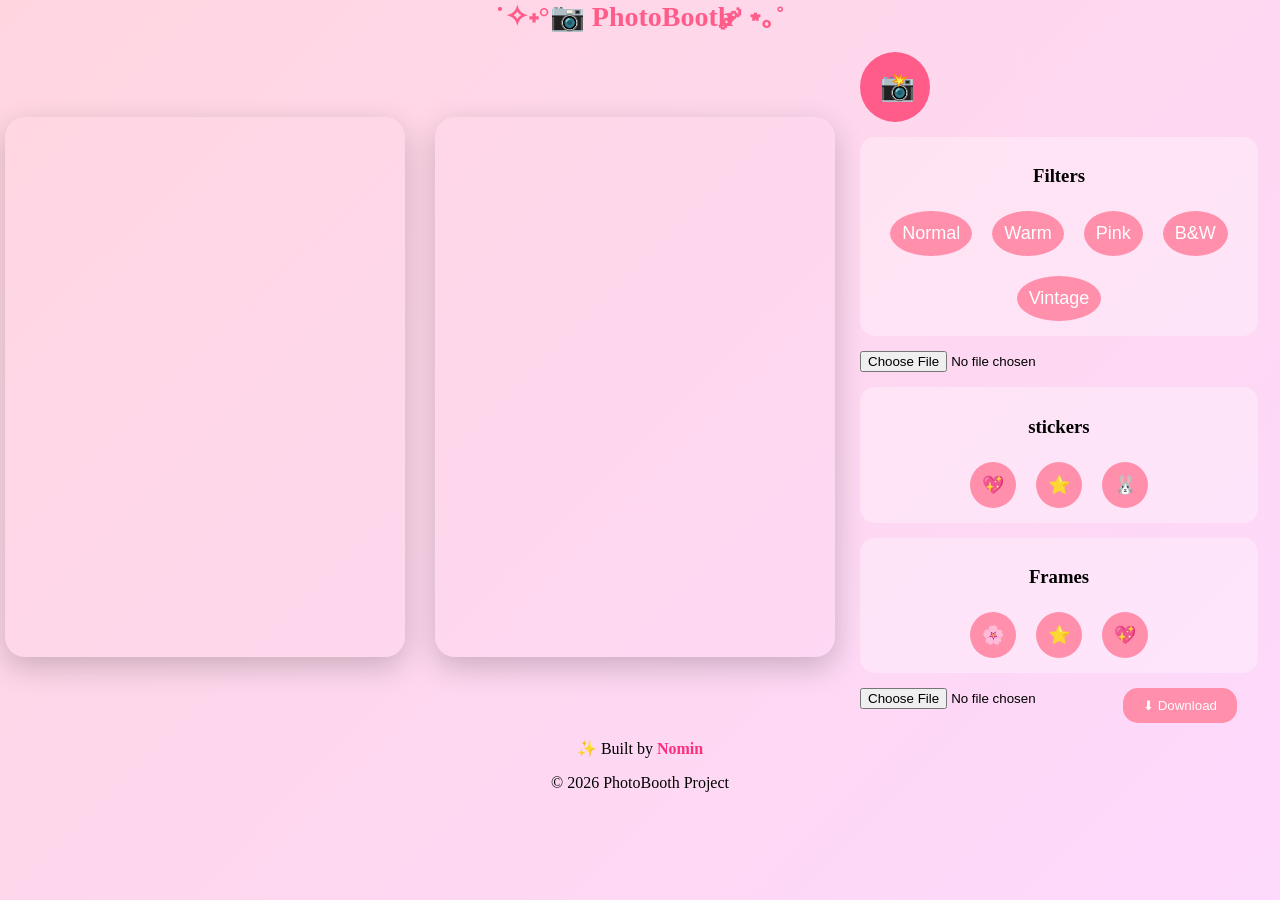
<file: index.html>
<html>
    <head>
        <meta name="viewport" content="width=device-width, initial-scale=1.0">
        <meta charset="UTF-8">  <!-- UTF-8 нь дэлхийн бараг бүх хэлний үсэг, тэмдэгт, emoji-г дэмждэг универсал стандарт юм.--> 
        <link rel="stylesheet" href="pb_css_code.css">
        <script src="pb_js_code.js"></script>
        <title>PhotoBooth</title>
    </head>
    <body>
        <h1>˙✧˖°📷 PhotoBooth ༘ ⋆｡˚</h1>
        <div class="app">
            <!-- КАМЕРЫН ХЭСЭГ -->
            <div class="camera-wrap" id="camera-wrap"></div>
            <div class="camera-wrap">
                <video id="video" autoplay playsinline></video>  <!-- Энэ нь камерын дүрсийг гаргах үндсэн хэсэг юм.-->
                <canvas id="canvas"></canvas>  <!-- зураг зурах зориулалттай тэгш өнцөгт талбайг үүсгэдэг -->
                <div id="frame-overlay"></div>
                <div id="sticker-layer"></div>
                <div id="countdown"></div>
            </div>

            <div class="sidebar">
            <!-- MAIN BUTTON -->
            <button class="capture-btn" onclick="multiShot()">📸</button>
            <audio id="shutter" src="https://www.soundjay.com/camera/camera-click-01.mp3"></audio>
            <!--filter-->
            <div class="controls">
                <h3>Filters</h3>
                <div class="row">
                    <button onclick="applyFilter('normal')"> Normal </button>
                    <button onclick="applyFilter('warm')"> Warm </button>
                    <button onclick="applyFilter('pink')">Pink</button>
                    <button onclick="applyFilter('bw')"> B&W </button>
                    <button onclick="applyFilter('vintage')"> Vintage </button>
                </div>
            </div>

            <input type="file" accept="image/*" onchange="addImageSticker(event)">
            
            <!--sticker-->
            <div class="controls">
                <h3>stickers</h3>
                <div class="row">
                    <button onclick="addSticker('💖')">💖</button>
                    <button onclick="addSticker('⭐')">⭐</button>
                    <button onclick="addSticker('🐰')">🐰</button>
                </div>
            </div>
            <div class="controls">
                <h3>Frames</h3>
                <div class="row">
                    <button onclick="applyFrame(pinkFrame)">🌸</button>
                    <button onclick="applyFrame(starFrame)">⭐</button>
                    <button onclick="applyFrame(heartFrame)">💖</button>
                </div>
            </div>
            <div class="actions">
                <input type="file" onchange="uploadImage(event)">
                <button onclick="createStrip()">⬇ Download</button>
            </div></div>
        </div>

        <!-- АВСАН ЗУРГУУДЫН ЖАГСААЛТ -->
         <div id="strip"></div>
         <div id="final-preview"></div>
         <script src="https://html2canvas.hertzen.com/dist/html2canvas.min.js"></script>
         <script src="pb_js_code.js"></script>
         <div id="flash"></div>
        <footer class="footer">
            <p>✨ Built by <span>Nomin</span></p>
            <p>© 2026 PhotoBooth Project</p>
        </footer>
    </body>
</html>
</file>
<file: pb_css_code.css>
.camera-wrap {
  position: relative; /* дотоод элементүүд position:absolute ашиглах боломж */
  width: 90%;
  max-width: 400px;
  margin: auto;
  box-shadow: 0 10px 30px rgba(0,0,0,0.2);
  border-radius: 20px;
  overflow: hidden;
}
.camera-wrap {
  position: relative;
  width: 90%;
  max-width: 400px;
  margin: auto;
  height: 60vh;   /* ⭐ ЭНЭ ЧУХАЛ */
}
#flash{
  position: fixed;
  inset: 0;
  background: white;
  opacity: 0;
  pointer-events: none;
}
#frame-overlay {
  position: absolute; /*  Энэ элементийг өөрийнх нь эцэг элемент (энэ тохиолдолд camera-wrap) дотор чөлөөтэй "хөвж" байрлах боломжийг олгоно */
  inset: 0;           /* Тухайн элементийг дөрвөн талаас нь (дээр, доор, баруун, зүүн) 0 зайтай болгож, эцэг элементийнхээ хэмжээг бүхэлд нь дүүргэж харагдуулна. */
  pointer-events: none; /* Энэ нь тухайн давхарга дээр хулганаар товших, чирэх үйлдэл хийх боломжгүй болгоно */
}
h1 {
  font-size: 28px;
  color: #ff5c8a;
}
body {
  margin: 0;
  text-align: center;
  font-family: 'Comic Sans MS', cursive;
  background: linear-gradient(135deg, #ffd6e0, #fdd9fd);
}

#strip img {
  width: 160px;
  background: white;
  padding: 10px 10px 40px 10px;
  box-shadow: 0 10px 20px rgba(0,0,0,0.2);
  transform: rotate(-2deg);
}
video {
  width: 100%;
  height: 100%;
  object-fit: cover;
  position: relative;
  z-index: 1;
}

#frame-overlay,
#sticker-layer,
#canvas {
  position: absolute;
  inset: 0;
  z-index: 2;
}
#sticker-layer {
  position: absolute;
  inset: 0;
}

button {
  background: #ff8fab;
  border: none;
  padding: 10px 20px;
  border-radius: 15px;
  color: white;
  cursor: pointer;
}

.controls button{
  margin: 5px;
  padding: 12px;
  border-radius: 50%;
  border: none;
  background: #ff8fab;
  color: white;
  font-size: 18px;
}
button:active {
  transform: scale(0.95);
}

.filters button:hover {
  margin: 3px;
  padding: 6px 10px;
  border-radius: 10px;
  transform: scale(1.1);
}

#strip {
  display: flex;
  overflow-x: auto;
}

#strip img {
  width: 100px;
  margin: 5px;
  border-radius: 10px;
}

#countdown{
  position: absolute;
  top: 40%;
  left: 50%;
  transform: translate(-50%, -50%);
  font-size: 60px;
  color: white;
  font-weight: bold;
}
.app{
  display:flex;
  justify-content:center;
  gap:20px;
}

.sidebar{
  display:flex;
  flex-direction:column;
  gap:15px;
}
.capture-btn{
  width:70px;
  height:70px;
  border-radius:50%;
  font-size:28px;
  background:#ff5c8a;
}

.controls{
  background: rgba(255,255,255,0.3);
  padding:10px;
  border-radius:15px;
  width:90%;
  max-width:400px;
}

.row{
  display:flex;
  gap:10px;
  justify-content:center;
  flex-wrap:wrap;
}

.actions{
  display:flex;
  gap:10px;
}

#canvas{
  display:none;
}

#countdown{
  font-size:80px;
  animation: pop 0.3s ease;
}

@keyframes pop{
  from{transform:scale(0.5);}
  to{transform:scale(1);}
}

#final-preview img{
  margin-top:10px;
  box-shadow:0 5px 15px rgba(0,0,0,0.2);
}

.footer span {
  font-weight: bold;
  color: #ff2e7a;
}
.footer p:hover {
  transform: scale(1.05);
  transition: 0.3s;
}
</file>
